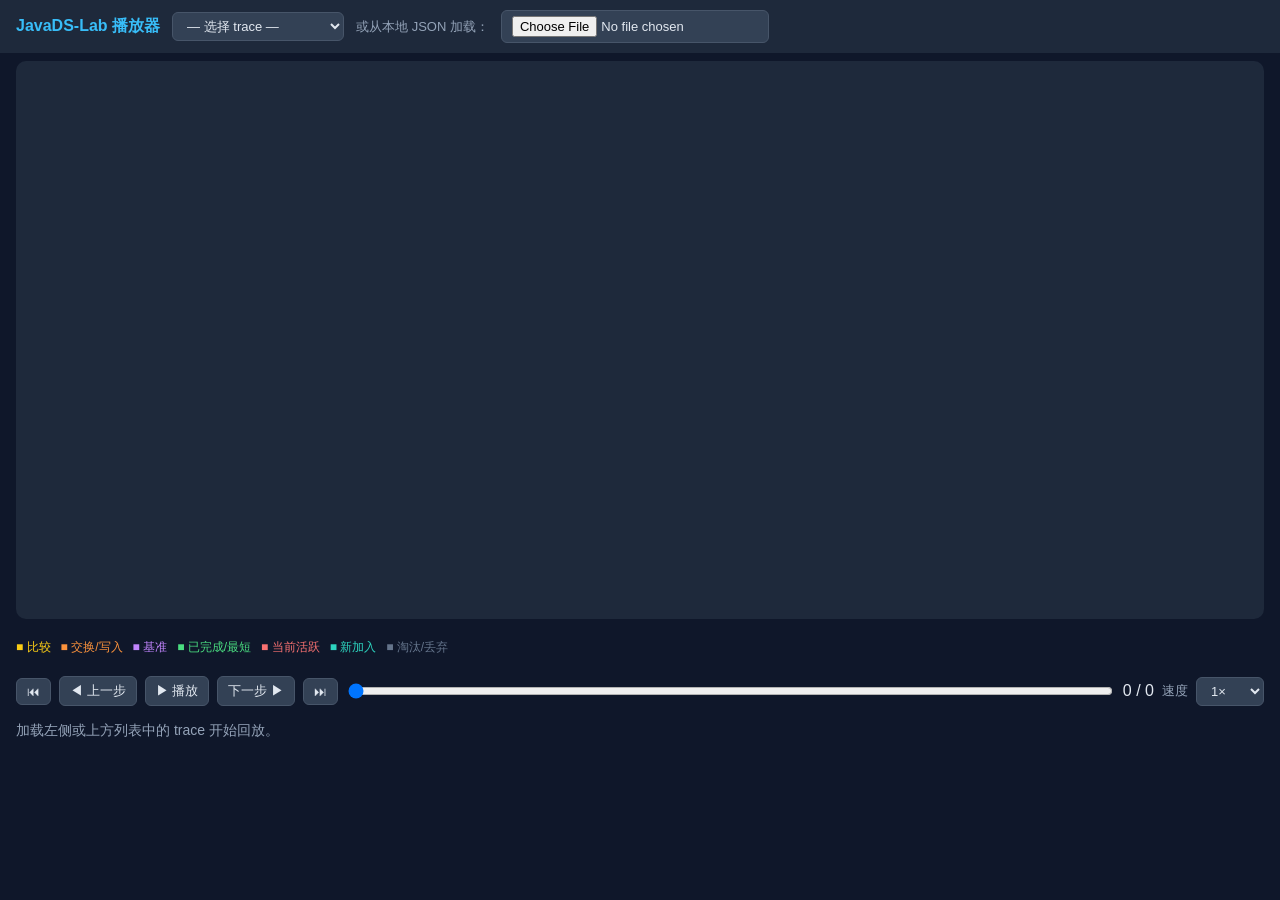
<file: web/player.html>
<!DOCTYPE html>
<html lang="zh">
<head>
<meta charset="UTF-8">
<title>JavaDS-Lab 算法可视化播放器</title>
<style>
  :root {
    --bg: #0f172a; --panel: #1e293b; --text: #e2e8f0; --muted: #94a3b8;
    --accent: #38bdf8; --green: #4ade80; --orange: #fb923c; --red: #f87171;
    --yellow: #facc15; --purple: #c084fc; --teal: #2dd4bf;
  }
  * { box-sizing: border-box; }
  body { margin: 0; font-family: "Segoe UI", "Microsoft YaHei", sans-serif; background: var(--bg); color: var(--text); }
  header { display: flex; align-items: center; gap: 12px; padding: 10px 16px; background: var(--panel); flex-wrap: wrap; }
  header h1 { font-size: 16px; margin: 0; color: var(--accent); }
  select, button, input[type=file] { background: #334155; color: var(--text); border: 1px solid #475569; border-radius: 6px; padding: 5px 10px; font-size: 13px; cursor: pointer; }
  button:hover, select:hover { border-color: var(--accent); }
  main { padding: 8px 16px; }
  #stage { width: 100%; height: 62vh; background: var(--panel); border-radius: 10px; }
  svg { width: 100%; height: 100%; }
  .controls { display: flex; align-items: center; gap: 8px; padding: 10px 16px; flex-wrap: wrap; }
  .controls input[type=range] { flex: 1; }
  .stepinfo { min-height: 44px; padding: 6px 16px 14px; font-size: 14px; color: var(--muted); }
  .stepinfo b { color: var(--text); }
  .op-tag { display: inline-block; background: var(--accent); color: #0f172a; font-weight: 600; border-radius: 4px; padding: 1px 8px; margin-right: 8px; }
  .legend { display: flex; gap: 10px; flex-wrap: wrap; padding: 0 16px 10px; font-size: 12px; color: var(--muted); }
  .legend span::before { content: "■ "; }
  .err { color: var(--red); }
  .thumbs { display: flex; gap: 6px; padding: 4px 16px 8px; overflow-x: auto; }
  .thumb { flex: 0 0 auto; width: 112px; height: 64px; border: 2px solid #334155; border-radius: 6px;
           overflow: hidden; cursor: pointer; position: relative; background: var(--panel); }
  .thumb:hover { border-color: var(--accent); }
  .thumb.active { border-color: var(--orange); box-shadow: 0 0 6px rgba(251, 146, 60, .5); }
  .thumb svg { width: 100%; height: 100%; display: block; pointer-events: none; }
  .thumb span { position: absolute; left: 4px; bottom: 1px; font-size: 10px; color: var(--muted);
                background: rgba(15, 23, 42, .75); border-radius: 3px; padding: 0 3px; }
</style>
</head>
<body>
<header>
  <h1>JavaDS-Lab 播放器</h1>
  <select id="traceSelect"><option value="">— 选择 trace —</option></select>
  <label style="font-size:13px;color:var(--muted)">或从本地 JSON 加载：</label>
  <input type="file" id="fileInput" accept=".json">
  <span id="status" style="font-size:13px;color:var(--muted)"></span>
</header>

<main><div id="stage"></div></main>

<div class="thumbs" id="thumbs"></div>

<div class="legend">
  <span style="color:var(--yellow)">比较</span><span style="color:var(--orange)">交换/写入</span>
  <span style="color:var(--purple)">基准</span><span style="color:var(--green)">已完成/最短</span>
  <span style="color:var(--red)">当前活跃</span><span style="color:var(--teal)">新加入</span>
  <span style="color:#64748b">淘汰/丢弃</span>
</div>

<div class="controls">
  <button id="btnFirst" title="回到开头">⏮</button>
  <button id="btnPrev" title="上一步（回退）">◀ 上一步</button>
  <button id="btnPlay" title="自动播放/暂停">▶ 播放</button>
  <button id="btnNext" title="下一步（单步）">下一步 ▶</button>
  <button id="btnLast" title="跳到最后">⏭</button>
  <input type="range" id="slider" min="0" max="0" value="0">
  <span id="stepLabel">0 / 0</span>
  <label style="font-size:13px;color:var(--muted)">速度</label>
  <select id="speed">
    <option value="2000">0.5×</option>
    <option value="1000" selected>1×</option>
    <option value="500">2×</option>
    <option value="250">4×</option>
  </select>
</div>

<div class="stepinfo" id="stepInfo">加载左侧或上方列表中的 trace 开始回放。</div>

<script src="traces-bundle.js"></script>
<script>
"use strict";
/* ================= 数据源 ================= */
const TRACE_INDEX = [];       // [{name, loader}]
const data = { trace: null, name: "", idx: 0, timer: null };

(function buildIndex() {
  const sel = document.getElementById("traceSelect");
  const add = (name, loader) => {
    TRACE_INDEX.push({ name, loader });
    const o = document.createElement("option");
    o.value = name; o.textContent = name;
    sel.appendChild(o);
  };
  if (window.TRACE_BUNDLE) {
    for (const name of Object.keys(window.TRACE_BUNDLE)) add(name, () => window.TRACE_BUNDLE[name]);
  } else if (location.protocol.startsWith("http")) {
    // 无 bundle 时从 ../trace/manifest.json 发现
    fetch("../trace/manifest.json").then(r => r.json()).then(names => {
      for (const n of names) add(n, async () => await (await fetch("../trace/" + n + ".json")).json());
    });
  }
  sel.addEventListener("change", () => loadTrace(sel.value));
  document.getElementById("fileInput").addEventListener("change", async e => {
    const f = e.target.files[0];
    if (!f) return;
    const obj = JSON.parse(await f.text());
    setTrace(obj, f.name.replace(/\.json$/, ""));
  });
})();

/* ================= 状态标记颜色 ================= */
const MARK = {
  cmp: "#facc15", swap: "#fb923c", pivot: "#c084fc", sorted: "#4ade80",
  active: "#f87171", frontier: "#2dd4bf", settled: "#4ade80", visited: "#60a5fa",
  discover: "#2dd4bf", discard: "#64748b", unknown: "#334155",
  occupied: "#3b4b63", H: "#f87171", T: "#2dd4bf", root: "#c084fc",
  R: "#f87171", B: "#334155", end: "#4ade80", inStack: "#facc15",
  todo: "#334155", inProgress: "#facc15", done: "#4ade80",
  inTree: "#4ade80", joining: "#2dd4bf", improving: "#2dd4bf",
  released: "#2dd4bf", "sorted,": "#4ade80"
};
function markColor(s) { return s && (MARK[String(s).split(",")[0]] || "#3b4b63"); }

/* ================= 主渲染 ================= */
const svgNS = "http://www.w3.org/2000/svg";
function el(tag, attrs, text) {
  const e = document.createElementNS(svgNS, tag);
  for (const k in (attrs || {})) e.setAttribute(k, attrs[k]);
  if (text !== undefined) e.textContent = text;
  return e;
}

function render(snapshot, hl) {
  const stage = document.getElementById("stage");
  stage.innerHTML = "";
  const svg = el("svg", { viewBox: "0 0 900 480", preserveAspectRatio: "xMidYMid meet" });
  stage.appendChild(svg);
  renderInto(svg, snapshot, hl);
}

/* 把快照画进任意 SVG（主画面与缩略图共用同一渲染器） */
function renderInto(svg, snapshot, hl) {
  if (!snapshot) { svg.appendChild(el("text", { x: 450, y: 240, fill: "#94a3b8", "text-anchor": "middle" }, "无快照")); return; }
  switch (snapshot.kind) {
    case "array": renderArray(svg, snapshot, hl); break;
    case "linked": renderLinked(svg, snapshot); break;
    case "hash": renderHash(svg, snapshot); break;
    case "heap": renderHeap(svg, snapshot); break;
    case "tree": renderTree(svg, snapshot); break;
    case "graph": renderGraph(svg, snapshot, hl); break;
    case "matrix": renderMatrix(svg, snapshot); break;
    case "uf": renderUF(svg, snapshot); break;
    case "monostack": renderMonoStack(svg, snapshot); break;
    default:
      svg.appendChild(el("text", { x: 450, y: 240, fill: "#f87171", "text-anchor": "middle" }, "未知快照类型: " + snapshot.kind));
  }
}

function label(svg, text, x = 450, y = 26) {
  svg.appendChild(el("text", { x, y, fill: "#94a3b8", "text-anchor": "middle", "font-size": 15 }, text ?? ""));
}

function drawCell(svg, x, y, w, h, v, s) {
  svg.appendChild(el("rect", { x, y, width: w, height: h, rx: 5,
    fill: markColor(s) || "#e2e8f0", stroke: s ? "#0f172a" : "#475569", "stroke-width": s ? 2 : 1 }));
  svg.appendChild(el("text", { x: x + w / 2, y: y + h / 2 + 5, "text-anchor": "middle",
    "font-size": 14, fill: s && s !== "unknown" ? "#0f172a" : "#0f172a" }, String(v)));
}

function renderArray(svg, snap, hl) {
  label(svg, snap.label);
  const cells = snap.cells || [];
  const n = cells.length, w = Math.min(70, 840 / Math.max(n, 1)), h = 44;
  const total = n * w, x0 = Math.max(30, (900 - total) / 2), y0 = 210;
  cells.forEach((c, i) => {
    let s = c.s;
    if (hl && hl.cell === i) s = "active";
    drawCell(svg, x0 + i * w, y0, w - 4, h, c.v, s);
    svg.appendChild(el("text", { x: x0 + i * w + (w - 4) / 2, y: y0 + h + 16, "text-anchor": "middle", "font-size": 10, fill: "#64748b" }, i));
  });
}

function renderLinked(svg, snap) {
  label(svg, "链表（→ 为 next 指针）");
  const nodes = snap.nodes || [];
  const n = nodes.length, w = Math.min(90, 800 / Math.max(n, 1)), h = 44, y0 = 218;
  const x0 = Math.max(20, (900 - n * w - 60) / 2);
  svg.appendChild(el("text", { x: x0 - 12, y: y0 + h / 2 + 5, "text-anchor": "end", "font-size": 13, fill: "#94a3b8" }, "head"));
  nodes.forEach((c, i) => {
    drawCell(svg, x0 + i * w, y0, w - 14, h, c.v, c.s);
    if (i < n - 1) arrow(svg, x0 + i * w + (w - 14), y0 + h / 2, x0 + (i + 1) * w, y0 + h / 2);
  });
  arrow(svg, x0 + (n - 1) * w + (w - 14), y0 + h / 2, x0 + n * w - 8, y0 + h / 2);
  svg.appendChild(el("text", { x: x0 + n * w + 2, y: y0 + h / 2 + 5, "font-size": 13, fill: "#94a3b8" }, "∅"));
}

function arrow(svg, x1, y1, x2, y2, color, marker) {
  const id = "arr" + Math.random().toString(36).slice(2, 7);
  const defs = el("defs");
  const m = el("marker", { id, markerWidth: 8, markerHeight: 8, refX: 7, refY: 4, orient: "auto" });
  m.appendChild(el("path", { d: "M0,0 L8,4 L0,8 z", fill: color || "#94a3b8" }));
  defs.appendChild(m);
  svg.appendChild(defs);
  svg.appendChild(el("line", { x1, y1, x2: x2 - 2, y2, stroke: color || "#94a3b8", "stroke-width": 1.6, "marker-end": `url(#${id})` }));
}

function renderHash(svg, snap) {
  label(svg, `哈希表  size=${snap.size}  capacity=${snap.capacity}`);
  const buckets = snap.buckets || [];
  const rowH = Math.min(34, 400 / buckets.length), w = 640, x0 = 130, y0 = 60;
  buckets.forEach((chain, b) => {
    const y = y0 + b * rowH;
    svg.appendChild(el("rect", { x: x0, y: y + 2, width: 56, height: rowH - 5, rx: 4, fill: "#334155" }));
    svg.appendChild(el("text", { x: x0 + 28, y: y + rowH / 2, "text-anchor": "middle", "font-size": 11, fill: "#94a3b8" }, "bucket " + b));
    let cx = x0 + 66;
    (chain || []).forEach(e => {
      const txt = e.v === null || e.v === undefined ? `${e.k}` : `${e.k}:${e.v}`;
      const wBox = Math.min(150, 14 + txt.length * 9);
      svg.appendChild(el("rect", { x: cx, y: y + 2, width: wBox, height: rowH - 5, rx: 4, fill: "#e2e8f0" }));
      svg.appendChild(el("text", { x: cx + wBox / 2, y: y + rowH / 2, "text-anchor": "middle", "font-size": 11, fill: "#0f172a" }, txt));
      cx += wBox + 14;
      arrow(svg, cx - 14, y + rowH / 2, cx - 2, y + rowH / 2);
      if (cx > 860) { svg.appendChild(el("text", { x: cx, y: y + rowH / 2, "font-size": 11, fill: "#f87171" }, "…")); return; }
    });
  });
}

function renderHeap(svg, snap) {
  label(svg, `堆（完全二叉树，size=${snap.size}）`);
  const cells = (snap.cells || []).slice(0, snap.size);
  const depth = Math.ceil(Math.log2(cells.length + 1)) || 1;
  const draw = (i, x, y, span) => {
    if (i >= cells.length) return;
    drawCell(svg, x - 21, y, 42, 34, cells[i].v, cells[i].s);
    if (i > 0) {
      const pi = (i - 1) >> 1;
      // 连线由父节点画，这里跳过
    }
    const yChild = y + 62;
    if (2 * i + 1 < cells.length) {
      svg.appendChild(el("line", { x1: x, y1: y + 34, x2: x - span / 2, y2: yChild, stroke: "#475569" }));
      draw(2 * i + 1, x - span / 2, yChild, span / 2);
    }
    if (2 * i + 2 < cells.length) {
      svg.appendChild(el("line", { x1: x, y1: y + 34, x2: x + span / 2, y2: yChild, stroke: "#475569" }));
      draw(2 * i + 2, x + span / 2, yChild, span / 2);
    }
  };
  draw(0, 450, 50, 380);
}

function renderTree(svg, snap) {
  label(svg, snap.label);
  const root = snap.root;
  if (!root) { svg.appendChild(el("text", { x: 450, y: 240, "text-anchor": "middle", fill: "#94a3b8" }, "空树")); return; }
  // 中序位置定 x，深度定 y
  let leafX = 0; const pos = new Map();
  (function assign(n, depth) {
    if (!n) return 0;
    const kids = n.c || [];
    let x;
    if (kids.filter(Boolean).length === 0) { x = leafX++; }
    else {
      const xs = kids.filter(Boolean).map(k => assign(k, depth + 1));
      x = (xs[0] + xs[xs.length - 1]) / 2;
    }
    pos.set(n, { x, depth });
    return x;
  })(root, 0);
  const W = 840, x0 = 30, yGap = Math.min(78, 380 / (Math.max(1, [...pos.values()].reduce((m, p) => Math.max(m, p.depth), 0)) + 1));
  const px = n => x0 + (pos.get(n).x + 0.5) * (W / Math.max(leafX, 1));
  const py = n => 46 + pos.get(n).depth * yGap;
  (function edges(n) {
    if (!n) return;
    for (const k of (n.c || [])) if (k) { svg.appendChild(el("line", { x1: px(n), y1: py(n) + 18, x2: px(k), y2: py(k) - 4, stroke: "#475569" })); edges(k); }
  })(root);
  (function nodes(n) {
    if (!n) return;
    const isRB = n.color === "R" || n.color === "B";
    const keys = (n.keys || []).join(" ");
    const wBox = Math.max(40, 16 + keys.length * 9), hBox = 26;
    const fill = isRB ? (n.color === "R" ? "#f87171" : "#475569") : markColor(n.color) || "#e2e8f0";
    svg.appendChild(el("rect", { x: px(n) - wBox / 2, y: py(n) - 4, width: wBox, height: hBox, rx: isRB ? 4 : 10,
      fill, stroke: n.hl ? "#f87171" : "#0f172a", "stroke-width": n.hl ? 3 : 1 }));
    svg.appendChild(el("text", { x: px(n), y: py(n) + 13, "text-anchor": "middle", "font-size": 12,
      fill: isRB && n.color === "B" ? "#e2e8f0" : "#0f172a" }, keys));
    if (n.color === "end") svg.appendChild(el("text", { x: px(n), y: py(n) - 8, "text-anchor": "middle", "font-size": 9, fill: "#4ade80" }, "end"));
    for (const k of (n.c || [])) nodes(k);
  })(root);
  // Trie / B树 孩子可能带 ch 标记
}

function renderGraph(svg, snap, hl) {
  label(svg, `图  n=${snap.n}  ${snap.directed ? "有向" : "无向"}`);
  const nodes = snap.nodes || [], edges = snap.edges || [];
  const edgeHl = hl && hl.edge ? (Array.isArray(hl.edge) ? hl.edge.join(",") : String(hl.edge)) : null;
  edges.forEach(e => {
    const a = nodes[e.u], b = nodes[e.v];
    if (!a || !b) return;
    const isHl = edgeHl && (edgeHl === `${e.u},${e.v}` || edgeHl === `${e.v},${e.u}`);
    if (snap.directed) arrow(svg, a.x, a.y, b.x, b.y, isHl ? "#f87171" : "#475569");
    else svg.appendChild(el("line", { x1: a.x, y1: a.y, x2: b.x, y2: b.y, stroke: isHl ? "#f87171" : "#475569", "stroke-width": isHl ? 3 : 1.4 }));
    if (e.w !== undefined && e.w !== 1) {
      svg.appendChild(el("text", { x: (a.x + b.x) / 2 + 6, y: (a.y + b.y) / 2 - 6, "font-size": 11, fill: isHl ? "#f87171" : "#94a3b8" }, e.w));
    }
  });
  nodes.forEach((nd, i) => {
    const r = 20;
    svg.appendChild(el("circle", { cx: nd.x, cy: nd.y, r, fill: markColor(nd.s) || "#e2e8f0", stroke: "#0f172a" }));
    svg.appendChild(el("text", { x: nd.x, y: nd.y + 5, "text-anchor": "middle", "font-size": 13,
      fill: ["visited", "active", "settled", "inProgress"].includes(nd.s) ? "#0f172a" : "#0f172a" }, nd.label));
    if (snap.dist) {
      const d = snap.dist[i];
      svg.appendChild(el("text", { x: nd.x, y: nd.y - r - 6, "text-anchor": "middle", "font-size": 12, fill: "#38bdf8" }, "d=" + d));
    }
  });
}

function renderMatrix(svg, snap) {
  label(svg, snap.label);
  const rows = snap.rows || [];
  const cw = Math.min(58, 820 / Math.max(...rows.map(r => r.length), 1));
  const ch = Math.min(40, 380 / rows.length);
  const x0 = (900 - rows[0].length * cw) / 2, y0 = Math.max(40, (480 - rows.length * ch) / 2);
  rows.forEach((row, i) => row.forEach((c, j) => {
    drawCell(svg, x0 + j * cw, y0 + i * ch, cw - 3, ch - 3, c.v, c.s);
  }));
  svg.appendChild(el("text", { x: x0 - 10, y: y0 - 8, "font-size": 11, fill: "#64748b" }, "行=i 列=j"));
}

function renderUF(svg, snap) {
  label(svg, "并查集 parent 数组（含自身者为根）");
  const parent = snap.parent || [], aux = snap.aux || [];
  const n = parent.length, w = Math.min(66, 840 / n), h = 40, y0 = 170;
  const x0 = (900 - n * w) / 2;
  parent.forEach((c, i) => {
    drawCell(svg, x0 + i * w, y0, w - 4, h, c.v, c.s);
    svg.appendChild(el("text", { x: x0 + i * w + (w - 4) / 2, y: y0 - 8, "text-anchor": "middle", "font-size": 10, fill: "#64748b" }, i));
    if (aux[i]) svg.appendChild(el("text", { x: x0 + i * w + (w - 4) / 2, y: y0 + h + 16, "text-anchor": "middle", "font-size": 10, fill: "#38bdf8" }, aux[i].v));
    // parent 指针箭头
    if (c.v !== i && c.v >= 0 && c.v < n) {
      const from = x0 + i * w + (w - 4) / 2, to = x0 + c.v * w + (w - 4) / 2;
      arrow(svg, from, y0 + h + 26, to, y0 + h + 26, "#475569");
    }
  });
  svg.appendChild(el("text", { x: 450, y: y0 + h + 52, "text-anchor": "middle", "font-size": 11, fill: "#64748b" }, "下方蓝色为 size/rank；箭头指向父节点"));
}

function renderMonoStack(svg, snap) {
  if (snap.text !== undefined) { renderKMP(svg, snap); return; }
  label(svg, "单调栈（数组 + 栈内容 + 结果）");
  if (snap.array) { snap.array.label = "数组"; renderArray(svg, snap.array, null); }
  if (snap.res) {
    const cells = snap.res.cells || [];
    const w = Math.min(70, 840 / Math.max(cells.length, 1)), y0 = 320;
    const x0 = (900 - cells.length * w) / 2;
    svg.appendChild(el("text", { x: 60, y: y0 + 22, "font-size": 12, fill: "#94a3b8" }, "res"));
    cells.forEach((c, i) => drawCell(svg, x0 + i * w, y0, w - 4, 40, c.v, c.s));
  }
  if (snap.stack && snap.stack.length) {
    svg.appendChild(el("text", { x: 450, y: 410, "text-anchor": "middle", "font-size": 13, fill: "#facc15" },
      "栈（底→顶）: " + snap.stack.map(c => `[${c.v}]`).join(" ")));
  }
}

function renderKMP(svg, snap) {
  label(svg, "KMP：主串指针 i，模式串指针 j");
  const rows = [["主串", snap.text], ["模式串", snap.pattern]];
  let y = 80;
  rows.forEach(([name, arr]) => {
    svg.appendChild(el("text", { x: 90, y: y + 24, "text-anchor": "end", "font-size": 13, fill: "#94a3b8" }, name));
    const cells = (arr && arr.cells) || [];
    cells.forEach((c, i) => drawCell(svg, 110 + i * 46, y, 42, 40, c.v, c.s));
    y += 70;
  });
  if (snap.next) {
    svg.appendChild(el("text", { x: 90, y: y + 24, "text-anchor": "end", "font-size": 13, fill: "#94a3b8" }, "next"));
    (snap.next.cells || []).forEach((c, i) => drawCell(svg, 110 + i * 46, y, 42, 32, c.v, null));
  }
  svg.appendChild(el("text", { x: 450, y: 380, "text-anchor": "middle", "font-size": 16, fill: "#38bdf8" },
    `i = ${snap.i}   j = ${snap.j}`));
}

/* ================= 缩略图导航 ================= */
/* 均匀采样 min(10, N) 帧（含首尾），每帧用主渲染器画进小 SVG；点击跳步、高亮跟随 */
function buildThumbs() {
  const bar = document.getElementById("thumbs");
  bar.innerHTML = "";
  data.thumbs = [];
  if (!data.trace) return;
  const N = data.trace.steps.length;
  const K = Math.min(10, N);
  for (let k = 0; k < K; k++) {
    const stepIdx = Math.round(k * (N - 1) / Math.max(K - 1, 1));
    const snap = stepIdx <= 0 ? data.trace.steps[0].before : data.trace.steps[stepIdx].after;
    const d = document.createElement("div");
    d.className = "thumb";
    d.title = "第 " + (stepIdx + 1) + " 步" + (data.trace.steps[stepIdx] ? "：" + data.trace.steps[stepIdx].op : "");
    const s = el("svg", { viewBox: "0 0 900 480", preserveAspectRatio: "xMidYMid meet" });
    renderInto(s, snap, null);
    d.appendChild(s);
    const lbl = document.createElement("span");
    lbl.textContent = "#" + (stepIdx + 1);
    d.appendChild(lbl);
    d.addEventListener("click", () => { stop(); goto(stepIdx); });
    bar.appendChild(d);
    data.thumbs.push({ stepIdx, el: d });
  }
  updateThumbs();
}

function updateThumbs() {
  if (!data.thumbs) return;
  const cur = data.idx;
  let best = null;
  for (const t of data.thumbs) {
    t.el.classList.remove("active");
    if (cur >= 0 && (best === null || Math.abs(t.stepIdx - cur) < Math.abs(best.stepIdx - cur))) best = t;
  }
  if (best) best.el.classList.add("active");
}

/* ================= 播放控制 ================= */
function setTrace(traceObj, name) {
  if (!traceObj || !traceObj.steps) { setStatus("无效的 trace 文件", true); return; }
  data.trace = traceObj; data.name = name; data.idx = -1;
  const slider = document.getElementById("slider");
  slider.max = traceObj.steps.length - 1; slider.value = 0;
  buildThumbs();
  goto(-1);
  setStatus(`已加载 “${name}”：${traceObj.steps.length} 步，类型 ${traceObj.meta && traceObj.meta.kind}`);
}

function loadTrace(name) {
  const entry = TRACE_INDEX.find(t => t.name === name);
  if (!entry) return;
  stop();
  Promise.resolve(entry.loader()).then(obj => setTrace(obj, name)).catch(e => setStatus("加载失败: " + e.message, true));
}

function goto(i) {
  if (!data.trace) return;
  data.idx = Math.max(-1, Math.min(data.trace.steps.length - 1, i));
  const steps = data.trace.steps;
  const snap = data.idx < 0 ? steps[0].before : steps[data.idx].after;
  const step = data.idx < 0 ? null : steps[data.idx];
  render(snap, step ? step.hl : null);
  document.getElementById("slider").value = data.idx;
  document.getElementById("stepLabel").textContent = `${data.idx + 1} / ${steps.length}`;
  const info = document.getElementById("stepInfo");
  if (!step) {
    info.innerHTML = `<b>初始状态</b>（按“下一步”开始）${data.trace.meta && data.trace.meta.title ? " — " + data.trace.meta.title : ""}`;
  } else {
    const args = step.args ? Object.entries(step.args).map(([k, v]) => `${k}=${JSON.stringify(v)}`).join("  ") : "";
    info.innerHTML = `<span class="op-tag">${step.op}</span><b>${args}</b>${step.note ? "　— " + step.note : ""}`;
  }
  updateThumbs();
}

function stop() {
  if (data.timer) { clearInterval(data.timer); data.timer = null; }
  document.getElementById("btnPlay").textContent = "▶ 播放";
}
function togglePlay() {
  if (data.timer) { stop(); return; }
  if (!data.trace) return;
  if (data.idx >= data.trace.steps.length - 1) goto(-1);
  const speed = parseInt(document.getElementById("speed").value, 10);
  data.timer = setInterval(() => {
    if (data.idx >= data.trace.steps.length - 1) stop();
    else goto(data.idx + 1);
  }, speed);
  document.getElementById("btnPlay").textContent = "⏸ 暂停";
}

function setStatus(msg, isErr) {
  const s = document.getElementById("status");
  s.textContent = msg;
  s.className = isErr ? "err" : "";
}

document.getElementById("btnFirst").onclick = () => { stop(); goto(-1); };
document.getElementById("btnPrev").onclick = () => { stop(); goto(data.idx - 1); };
document.getElementById("btnNext").onclick = () => { stop(); goto(data.idx + 1); };
document.getElementById("btnLast").onclick = () => { stop(); goto(data.trace ? data.trace.steps.length - 1 : -1); };
document.getElementById("btnPlay").onclick = togglePlay;
document.getElementById("slider").addEventListener("input", e => { stop(); goto(parseInt(e.target.value, 10)); });
document.addEventListener("keydown", e => {
  if (e.key === "ArrowRight") { stop(); goto(data.idx + 1); }
  if (e.key === "ArrowLeft") { stop(); goto(data.idx - 1); }
  if (e.key === " ") { e.preventDefault(); togglePlay(); }
});

/* 测试钩子：浏览器自动化验证用 */
window.__player = {
  traceNames: () => TRACE_INDEX.map(t => t.name),
  load: name => { loadTrace(name); },
  goto: i => goto(i),
  current: () => ({
    name: data.name, idx: data.idx, total: data.trace ? data.trace.steps.length : 0,
    svgChildren: document.querySelector("#stage svg") ? document.querySelector("#stage svg").childElementCount : 0,
    thumbCount: data.thumbs ? data.thumbs.length : 0,
    thumbSvgs: document.querySelectorAll("#thumbs .thumb svg").length,
    activeThumbStep: (() => {
      const a = document.querySelector("#thumbs .thumb.active span");
      return a ? a.textContent : null;
    })()
  }),
  clickThumb: i => { const t = document.querySelectorAll("#thumbs .thumb")[i]; if (t) t.click(); },
  lastError: null
};
window.addEventListener("error", e => { window.__player.lastError = String(e.message); });
</script>
</body>
</html>
</file>
